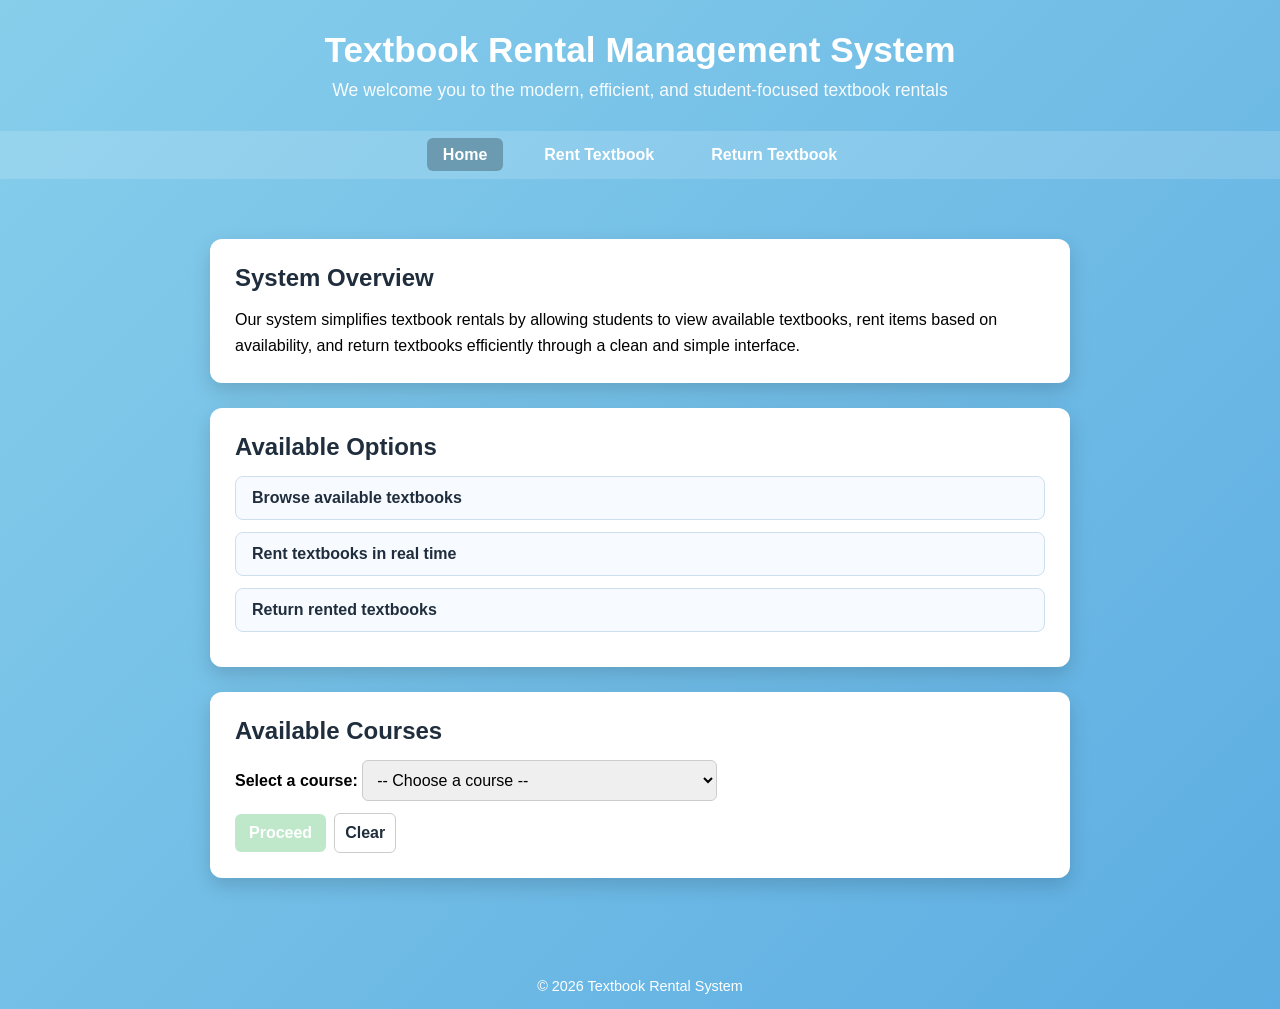
<file: Front-end/index.html>
<!DOCTYPE html>
<html lang="en">
<head>
    <meta charset="UTF-8">
    <meta name="viewport" content="width=device-width, initial-scale=1.0">
    <title>Textbook Rental System</title>
    <link rel="stylesheet" href="styles.css">
</head>
<body>

<header class="header">
    <h1>Textbook Rental Management System</h1>
    <p>We welcome you to the modern, efficient, and student-focused textbook rentals</p>
</header>

<nav class="navbar">
    <ul>
        <li><a href="index.html" class="active">Home</a></li>
        <li><a href="rent.html">Rent Textbook</a></li>
        <li><a href="return.html">Return Textbook</a></li>
    </ul>
</nav>

<main class="container">
    <section class="card">
        <h2>System Overview</h2>
        <p>
            Our system simplifies textbook rentals by allowing students to
            view available textbooks, rent items based on availability, and return
            textbooks efficiently through a clean and simple interface.
        </p>
    </section>

    <section class="card">
        <h2>Available Options</h2>
        <div class="options" role="list" aria-label="Available options">
            <button type="button" class="option-btn" data-action="rent" aria-pressed="false">Browse available textbooks</button>
            <button type="button" class="option-btn" data-action="rent" aria-pressed="false">Rent textbooks in real time</button>
            <button type="button" class="option-btn" data-action="return" aria-pressed="false">Return rented textbooks</button>
        </div>
        <p id="actionHint" style="margin-top:10px; font-weight:bold;"></p>
    </section>

    <section class="card">
        <h2>Available Courses</h2>
        <label for="courses">Select a course:</label>
        <select id="courses" onchange="showCourse()">
            <option value="">-- Choose a course --</option>
            <option value="CMPG111">Introduction to Programming (CMPG111)</option>
            <option value="CMPG221">Data Structures and Algorithms (CMPG221)</option>
            <option value="CMPG311">Database Systems (CMPG311)</option>
            <option value="MTHS111">Calculus I (MTHS111)</option>
        </select>
        <p id="selectedCourse" style="margin-top:10px; font-weight:bold;"></p>

        <div class="course-actions" style="margin-top:12px; display:flex; gap:8px; align-items:center;">
            <button type="button" id="proceedBtn" disabled>Proceed</button>
            <button type="button" id="clearSelectionBtn" class="secondary">Clear</button>
        </div>
    </section>
</main>

<footer class="footer">
    <p>&copy; 2026 Textbook Rental System 
    </p>
</footer>

<!-- Link external JavaScript -->
<script src="script.js"></script>

</body>
</html>
</file>
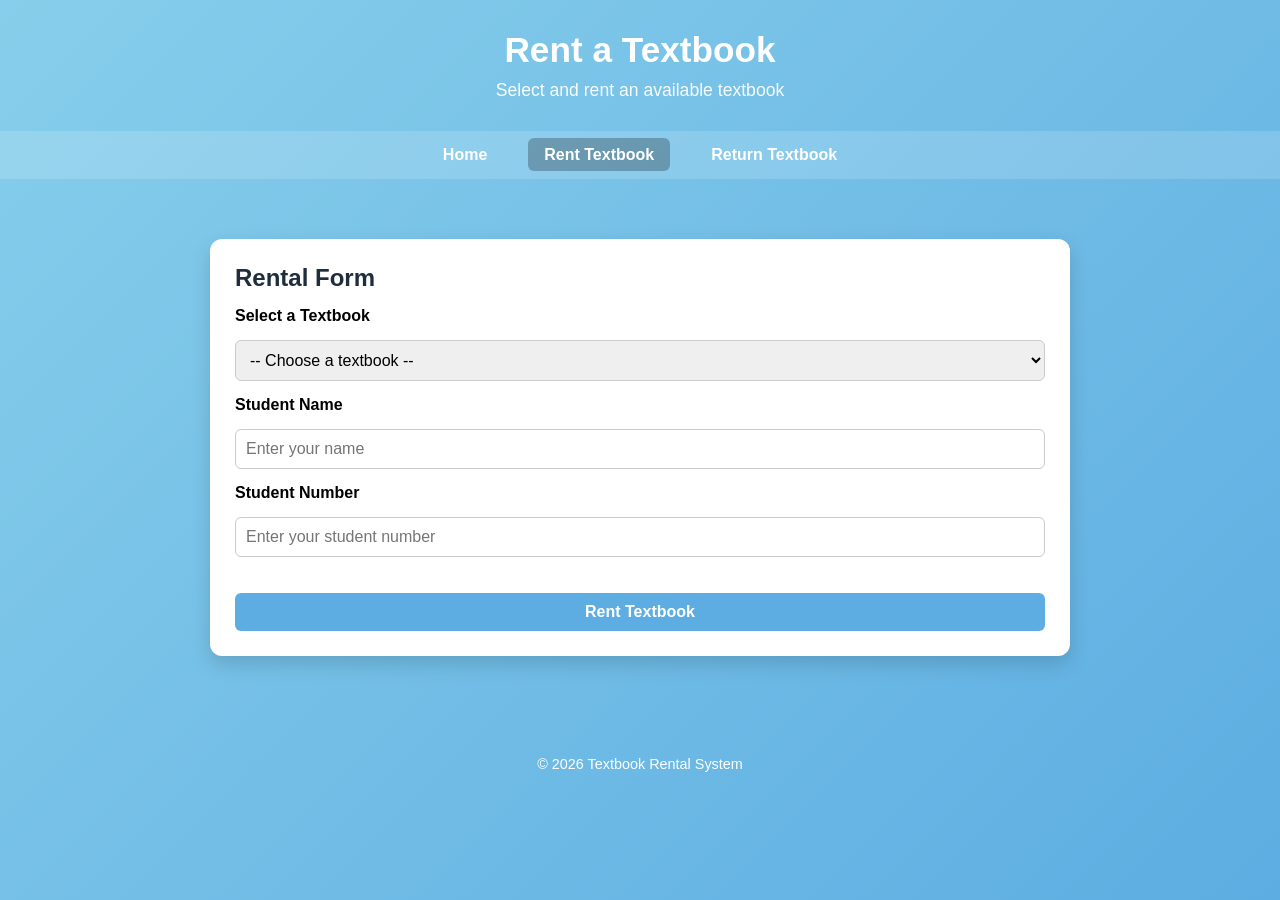
<file: Front-end/rent.html>
<!DOCTYPE html>
<html lang="en">
<head>
    <meta charset="UTF-8">
    <title>Rent Textbook</title>
    <meta name="viewport" content="width=device-width, initial-scale=1.0">
    <link rel="stylesheet" href="styles.css">
</head>
<body>

<header class="header">
    <h1>Rent a Textbook</h1>
    <p>Select and rent an available textbook</p>
</header>

<nav class="navbar">
    <ul>
        <li><a href="index.html">Home</a></li>
        <li><a href="rent.html" class="active">Rent Textbook</a></li>
        <li><a href="return.html">Return Textbook</a></li>
    </ul>
</nav>

<main class="container">
    <section class="card">
        <h2>Rental Form</h2>
        <p id="selectedCourseDisplay" style="margin-bottom:10px; font-weight:bold;"></p>
        <form id="rentalForm">
            <input type="hidden" id="selectedCourseCode" name="courseCode">

            <label for="textbook">Select a Textbook</label>
            <select id="textbook" required>
                <option value="">-- Choose a textbook --</option>
                <option>Introduction to Programming (CMPG111)</option>
                <option>Data Structures and Algorithms (CMPG221)</option>
                <option>Database Systems (CMPG311)</option>
                <option>Calculus I (MTHS111)</option>
            </select>

            <label for="student">Student Name</label>
            <input type="text" id="student" placeholder="Enter your name" required>

            <label for="studentNumber">Student Number</label>
            <input type="text" id="studentNumber" placeholder="Enter your student number" required inputmode="numeric" pattern="[0-9]*">
            <p id="studentNumberError" class="error-message" aria-live="polite"></p>

            <button type="submit">Rent Textbook</button>
        </form>

        <div id="confirmation" class="confirmation-box" role="status" aria-live="polite" style="display:none;"></div>
    </section>

    <script>
    // Prefill selected course if present
    document.addEventListener('DOMContentLoaded', () => {
        const courseName = localStorage.getItem('selectedCourseName');
        const courseCode = localStorage.getItem('selectedCourseCode');
        if (courseName) {
            const display = document.getElementById('selectedCourseDisplay');
            display.textContent = `Selected course: ${courseName}`;
        }
        if (courseCode) {
            const hidden = document.getElementById('selectedCourseCode');
            hidden.value = courseCode;
        }
        // Try to preselect textbook if it matches the course name
        const textbookSelect = document.getElementById('textbook');
        for (let i = 0; i < textbookSelect.options.length; i++) {
            if (textbookSelect.options[i].text === courseName) {
                textbookSelect.selectedIndex = i;
                break;
            }
        }
    });
    </script>
</main>

<footer class="footer">
    <p>&copy; 2026 Textbook Rental System</p>
</footer>

</body>
</html>
</file>
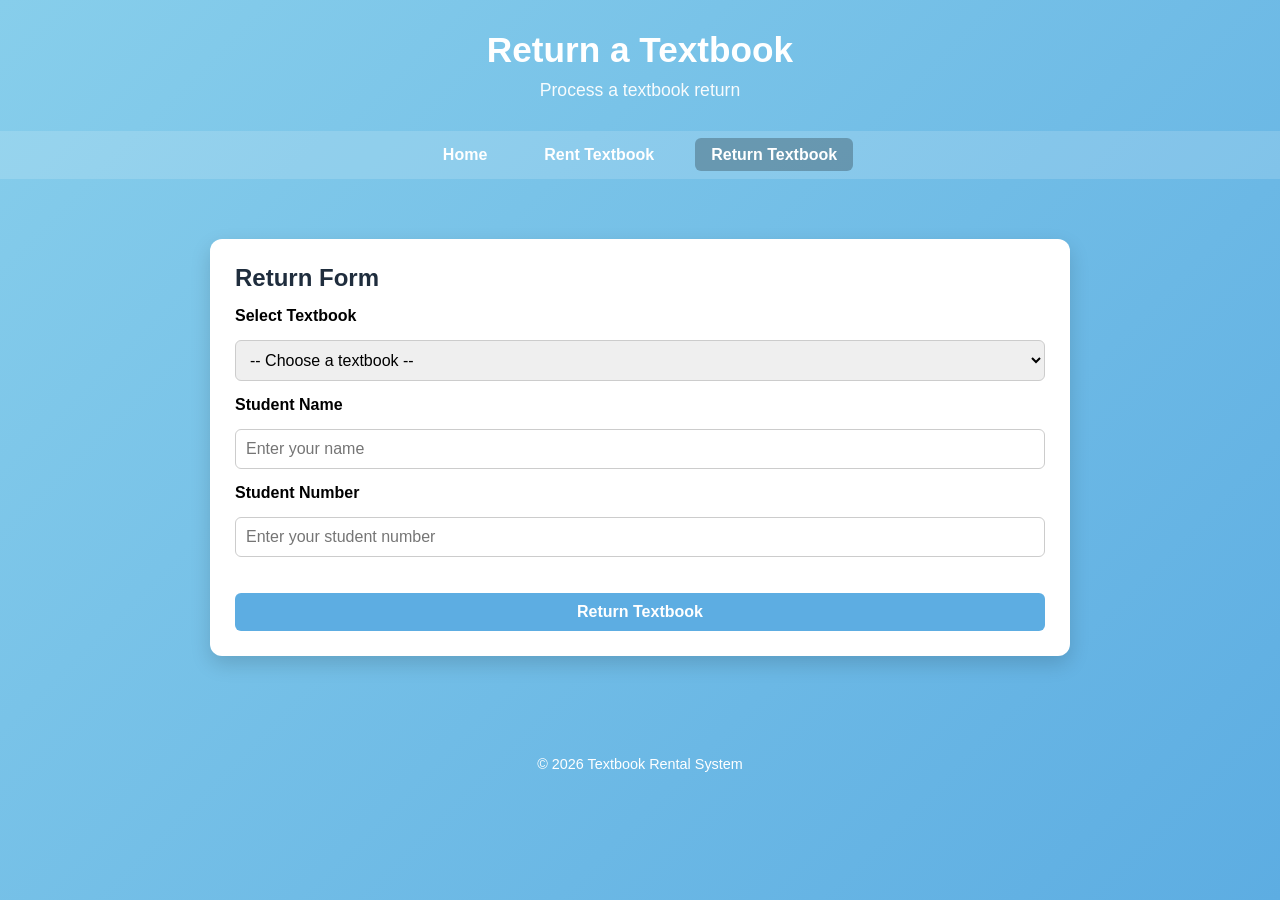
<file: Front-end/return.html>
<!DOCTYPE html>
<html lang="en">
<head>
    <meta charset="UTF-8">
    <title>Return Textbook</title>
    <meta name="viewport" content="width=device-width, initial-scale=1.0">
    <link rel="stylesheet" href="styles.css">
</head>
<body>

<header class="header">
    <h1>Return a Textbook</h1>
    <p>Process a textbook return</p>
</header>

<nav class="navbar">
    <ul>
        <li><a href="index.html">Home</a></li>
        <li><a href="rent.html">Rent Textbook</a></li>
        <li><a href="return.html" class="active">Return Textbook</a></li>
    </ul>
</nav>

<main class="container">
    <section class="card">
        <h2>Return Form</h2>
        <p id="selectedCourseDisplay" style="margin-bottom:10px; font-weight:bold;"></p>
        <form id="returnForm">
            <input type="hidden" id="selectedCourseCode" name="courseCode">

            <label for="returnBook">Select Textbook</label>
            <select id="returnBook" required>
                <option value="">-- Choose a textbook --</option>
                <option>Introduction to Programming (CMPG111)</option>
                <option>Data Structures and Algorithms (CMPG221)</option>
                <option>Database Systems (CMPG311)</option>
                <option>Calculus I (MTHS111)</option>
            </select>

            <label for="student">Student Name</label>
            <input type="text" id="student" placeholder="Enter your name" required>

            <label for="studentNumber">Student Number</label>
            <input type="text" id="studentNumber" placeholder="Enter your student number" required inputmode="numeric" pattern="[0-9]*">
            <p id="studentNumberError" class="error-message" aria-live="polite"></p>

            <button type="submit">Return Textbook</button>
        </form>

        <div id="confirmation" class="confirmation-box" role="status" aria-live="polite" style="display:none;"></div>
    </section>

    <script>
    // Prefill selected course if present
    document.addEventListener('DOMContentLoaded', () => {
        const courseName = localStorage.getItem('selectedCourseName');
        const courseCode = localStorage.getItem('selectedCourseCode');
        if (courseName) {
            const display = document.getElementById('selectedCourseDisplay');
            display.textContent = `Selected course: ${courseName}`;
        }
        if (courseCode) {
            const hidden = document.getElementById('selectedCourseCode');
            hidden.value = courseCode;
        }
        // Try to preselect the return book if it matches the course name
        const returnSelect = document.getElementById('returnBook');
        for (let i = 0; i < returnSelect.options.length; i++) {
            if (returnSelect.options[i].text === courseName) {
                returnSelect.selectedIndex = i;
                break;
            }
        }
    });
    </script>
</main>

<footer class="footer">
    <p>&copy; 2026 Textbook Rental System</p>
</footer>

</body>
</html>
</file>
<file: Front-end/styles.css>
/* Reset */
* {
    margin: 0;
    padding: 0;
    box-sizing: border-box;
    font-family: "Segoe UI", Arial, sans-serif;
}

/* Body */
body {
    background: linear-gradient(135deg, #87CEEB, #5DADE2);
    min-height: 100vh;
    color: #000;
}

/* Header */
.header {
    text-align: center;
    padding: 30px 20px;
    color: #fff;
}

.header h1 {
    font-size: 2.2rem;
    margin-bottom: 10px;
}

.header p {
    font-size: 1.1rem;
    opacity: 0.95;
}

/* Navigation */
.navbar {
    background-color: rgba(255, 255, 255, 0.15);
    padding: 15px;
}

.navbar ul {
    list-style: none;
    display: flex;
    justify-content: center;
    gap: 25px;
}

.navbar a {
    text-decoration: none;
    color: #fff;
    font-weight: 600;
    padding: 8px 16px;
    border-radius: 6px;
    transition: background 0.3s;
}

.navbar a:hover,
.navbar a.active {
    background-color: rgba(0, 0, 0, 0.25);
}

/* Main Container */
.container {
    max-width: 900px;
    margin: 40px auto;
    padding: 20px;
}

/* Cards */
.card {
    background-color: #ffffff;
    padding: 25px;
    border-radius: 12px;
    margin-bottom: 25px;
    box-shadow: 0 8px 20px rgba(0, 0, 0, 0.15);
}

.card h2 {
    margin-bottom: 15px;
    color: #1f2d3d;
}

.card p,
.card li {
    font-size: 1rem;
    line-height: 1.6;
}

/* Lists */
.card ul {
    margin-left: 20px;
}

/* Options as buttons (replaces list bullets with selectable buttons) */
.options {
    display: flex;
    flex-direction: column;
    gap: 12px;
    margin-top: 10px;
}
.option-btn {
    width: 100%;
    text-align: left;
    padding: 12px 16px;
    border: 1px solid #cddfeb;
    background-color: #f7fbff;
    color: #1f2d3d;
    border-radius: 8px;
    cursor: pointer;
    font-weight: 600;
    transition: background 0.2s, transform 0.08s;
}
.option-btn:hover {
    background-color: #eaf5ff;
    transform: translateY(-1px);
}
.option-btn[aria-pressed="true"],
.option-btn.selected {
    background-color: #5DADE2;
    color: #fff;
    border-color: #4aa3d9;
}
.option-btn:focus {
    outline: 3px solid rgba(93, 173, 226, 0.35);
} 

/* Forms */
form {
    display: flex;
    flex-direction: column;
    gap: 15px;
}

label {
    font-weight: 600;
}

input,
select,
button {
    padding: 10px;
    font-size: 1rem;
    border-radius: 6px;
    border: 1px solid #ccc;
}

button {
    background-color: #5DADE2;
    color: #fff;
    border: none;
    cursor: pointer;
    font-weight: 600;
    transition: background 0.3s;
}

button:hover {
    background-color: #3498db;
}

/* Course actions */
#proceedBtn {
    background-color: #2ecc71;
    color: #fff;
    border: none;
    padding: 10px 14px;
    border-radius: 6px;
    font-weight: 700;
    cursor: pointer;
}
#proceedBtn:disabled {
    background-color: #b9e6c6;
    cursor: not-allowed;
    opacity: 0.9;
}
button.secondary {
    background: transparent;
    color: #1f2d3d;
    border: 1px solid #ccc;
}
button.secondary:hover {
    background-color: rgba(0,0,0,0.04);
} 

/* Validation & Confirmation */
.error-message {
    color: #c0392b;
    margin-top: 6px;
    font-weight: 700;
}
input.invalid {
    border-color: #c0392b;
}
.confirmation-box {
    margin-top: 12px;
    padding: 12px;
    border-radius: 8px;
    background: #e8f8f5;
    color: #0b6b4a;
    border: 1px solid #b7eddc;
    font-weight: 700;
}
.confirmation-box .confirmation-actions {
    margin-top: 10px;
    display: flex;
    gap: 8px;
}
.confirmation-box .action-btn {
    background-color: #5DADE2;
    color: #fff;
    border: none;
    padding: 8px 12px;
    border-radius: 6px;
    cursor: pointer;
    font-weight: 700;
}
.confirmation-box .action-btn:hover {
    background-color: #3498db;
}
.confirmation-box .action-btn.secondary {
    background: transparent;
    color: #1f2d3d;
    border: 1px solid #ccc;
}

/* Footer */
.footer {
    text-align: center;
    padding: 15px;
    color: #fff;
    font-size: 0.9rem;
    margin-top: 40px;
}
</file>
